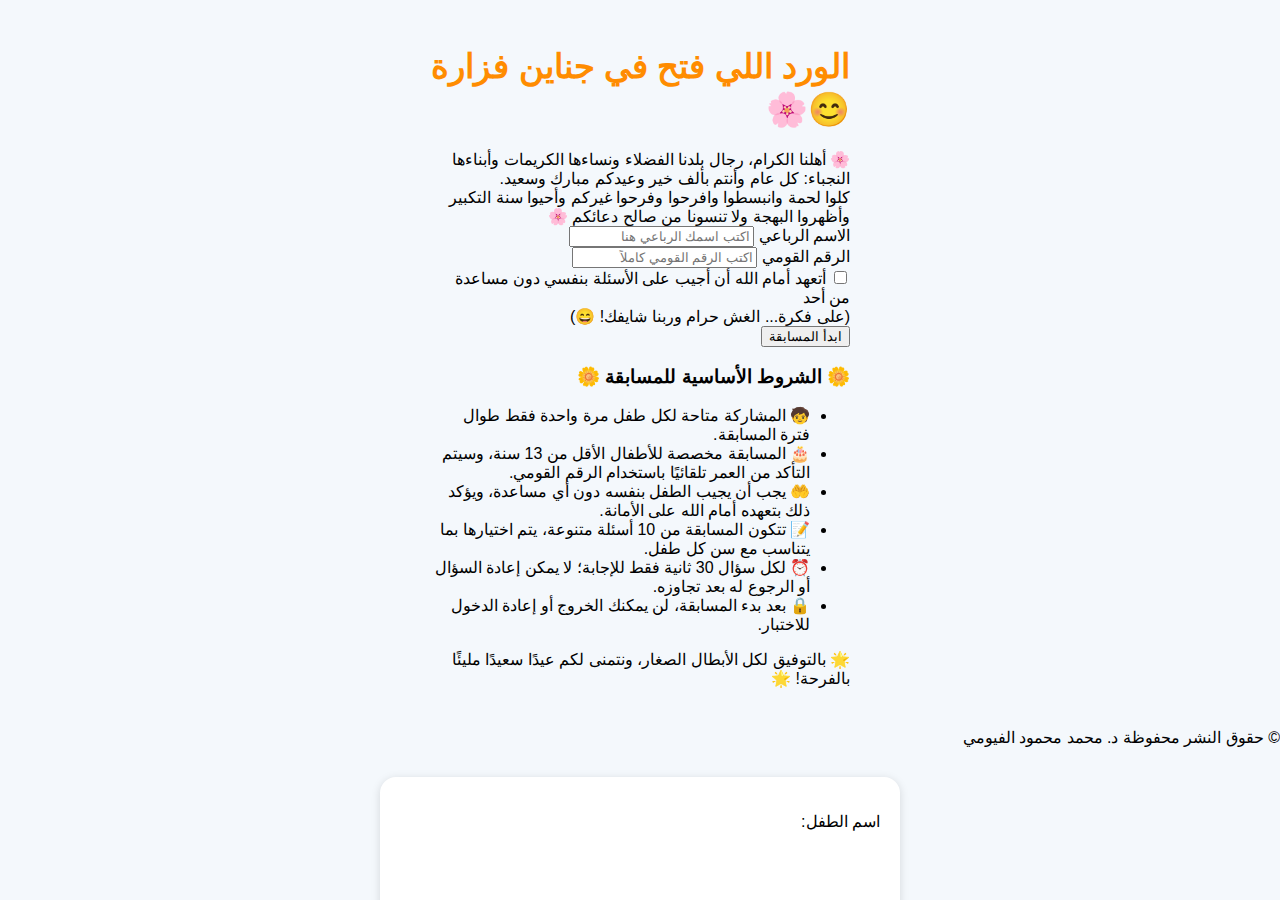
<file: index.html>
<!DOCTYPE html>
<html lang="ar">
<head>
    <meta charset="UTF-8">
    <title>الورد اللي فتح في جناين فزارة</title>
    <meta name="viewport" content="width=device-width, initial-scale=1.0">
    <link rel="stylesheet" href="style.css">
</head>
<body>
    <div class="container">

        <!-- العنوان الرئيسي مع الإيموجي -->
        <h1 class="main-title">
            الورد اللي فتح في جناين فزارة
            <span class="emoji">😊🌸</span>
        </h1>

        <!-- جملة الترحيب داخل إطار لطيف -->
        <div class="welcome-frame">
            <span class="flower">🌸</span>
            <span class="welcome-text">
                أهلنا الكرام، رجال بلدنا الفضلاء ونساءها الكريمات وأبناءها النجباء: كل عام وأنتم بألف خير وعيدكم مبارك وسعيد.<br>
                كلوا لحمة وانبسطوا وافرحوا وفرحوا غيركم وأحيوا سنة التكبير وأظهروا البهجة ولا تنسونا من صالح دعائكم
            </span>
            <span class="flower">🌸</span>
        </div>

        <!-- نموذج البيانات -->
        <form class="entry-form" autocomplete="off">
            <div class="input-group">
                <label for="fullName">الاسم الرباعي</label>
                <input type="text" id="fullName" name="fullName" placeholder="اكتب اسمك الرباعي هنا" required>
            </div>
            <div class="input-group">
                <label for="nid">الرقم القومي</label>
                <input type="text" id="nid" name="nid" placeholder="اكتب الرقم القومي كاملاً" maxlength="14" pattern="\d{14}" required>
            </div>
            <div class="input-group checkbox-group">
                <input type="checkbox" id="commitment" required>
                <label for="commitment" class="commitment-label">
                   أتعهد أمام الله أن أجيب على الأسئلة بنفسي دون مساعدة من أحد
                </label>
            </div>
            <div class="cheat-warning">
                (على فكرة... الغش حرام وربنا شايفك! 😄)
            </div>
            <button type="submit" class="start-btn">ابدأ المسابقة</button>
        </form>

        <!-- الشروط (معاد صياغتها بشكل جذاب) -->
        <div class="rules-box">
            <h3><span class="flower">🌼</span> الشروط الأساسية للمسابقة <span class="flower">🌼</span></h3>
            <ul class="attractive-rules">
                <li>
                    <span class="rule-icon">🧒</span>
                    المشاركة متاحة لكل طفل مرة واحدة فقط طوال فترة المسابقة.
                </li>
                <li>
                    <span class="rule-icon">🎂</span>
                    المسابقة مخصصة للأطفال الأقل من 13 سنة، وسيتم التأكد من العمر تلقائيًا باستخدام الرقم القومي.
                </li>
                <li>
                    <span class="rule-icon">🤲</span>
                    يجب أن يجيب الطفل بنفسه دون أي مساعدة، ويؤكد ذلك بتعهده أمام الله على الأمانة.
                </li>
                <li>
                    <span class="rule-icon">📝</span>
                    تتكون المسابقة من 10 أسئلة متنوعة، يتم اختيارها بما يتناسب مع سن كل طفل.
                </li>
                <li>
                    <span class="rule-icon">⏰</span>
                    لكل سؤال 30 ثانية فقط للإجابة؛ لا يمكن إعادة السؤال أو الرجوع له بعد تجاوزه.
                </li>
                <li>
                    <span class="rule-icon">🔒</span>
                    بعد بدء المسابقة، لن يمكنك الخروج أو إعادة الدخول للاختبار.
                </li>
            </ul>
            <div class="good-luck">
                🌟 بالتوفيق لكل الأبطال الصغار، ونتمنى لكم عيدًا سعيدًا مليئًا بالفرحة! 🌟
            </div>
        </div>
    </div>
    <footer class="footer-bar">
        <span class="copyright-icon">©</span>
        <span>حقوق النشر محفوظة د. محمد محمود الفيومي</span>
    </footer>
    <script>
    // إضافة الكود المطلوب للانتقال التلقائي
    document.querySelector('.entry-form').onsubmit = function(e){
        e.preventDefault();
        // التقاط البيانات
        const fullName = document.getElementById('fullName').value.trim();
        const nid = document.getElementById('nid').value.trim();
        const commitment = document.getElementById('commitment').checked;
        // تحقق الاسم
        if(fullName.split(" ").length < 4){
            alert("يرجى كتابة الاسم الرباعي كاملًا.");
            return;
        }
        // تحقق الرقم القومي
        if(!/^\d{14}$/.test(nid)){
            alert("الرقم القومي يجب أن يكون 14 رقمًا.");
            return;
        }
        // تحقق السن بناءً على الرقم القومي
        const birthYear = nid[0] === '3'
            ? parseInt('20' + nid.slice(1,3))
            : parseInt('19' + nid.slice(1,3));
        const currentYear = new Date().getFullYear();
        let age = currentYear - birthYear;
        if(age >= 13){
            alert("المسابقة مخصصة فقط لمن هم أقل من 13 سنة.");
            return;
        }
        // التزام التعهد
        if(!commitment){
            alert("يجب أن تتعهد أمام الله أنك ستحل بنفسك.");
            return;
        }
        // حفظ البيانات محليًا
        localStorage.setItem('childName', fullName);
        localStorage.setItem('childNID', nid);
        // الانتقال مباشرة لصفحة الاختبار
        window.location.href = "quiz.html";
    }
    </script>
</body>
</html>
<!DOCTYPE html>
<html lang="ar" dir="rtl">
<head>
    <meta charset="UTF-8">
    <title>مسابقة الفزورة</title>
    <meta name="viewport" content="width=500">
    <style>
        body { font-family: 'Cairo', Arial, sans-serif; background: #f4f8fc; margin: 0; padding: 0; }
        .quiz-content { max-width: 480px; margin: 30px auto; background: #fff; border-radius: 16px; box-shadow: 0 2px 10px #0002; padding: 30px 20px; }
        #studentName { color: #0056b3; font-size: 1.4em; font-weight: bold; }
        #timer { font-size: 1.3em; color: #c00; float: left; margin-bottom: 10px; font-weight: bold; }
        #question-box { font-size: 2em; font-weight: bold; margin-bottom: 1.5rem; min-height: 70px; }
        #options-box label {
            font-size: 1.3em; display: block; margin-bottom: 1rem; padding: 0.55rem 1.2rem;
            border-radius: 8px; transition: background 0.3s, color 0.3s, border 0.3s;
            cursor: pointer; border: 2px solid transparent;
        }
        #options-box input[type="radio"] { width: 1.2em; height: 1.2em; margin-right: 0.7em; vertical-align: middle; }
        #confirm-btn, #next-btn {
            font-size: 1.25em; padding: 0.7em 2.2em; border-radius: 8px;
            margin-top: 1.5em; margin-bottom: 1.5em; border: none; background: #0056b3; color: #fff; font-weight: bold;
            cursor: pointer;
        }
        #confirm-btn:disabled { background: #aaa; cursor: not-allowed; }
        #next-btn { background: #888; }
        label.correct { background: #d4f7d4 !important; color: #18771e !important; border: 2px solid #41cf4b; }
        label.incorrect { background: #ffd3d3 !important; color: #b80000 !important; border: 2px solid #ff5757; }
        #result-box { max-width: 480px; margin: 30px auto; display: none; }
    </style>
</head>
<body>
    <div class="quiz-content">
        <div>اسم الطفل: <span id="studentName"></span></div>
        <div style="margin-bottom:10px;"><span id="timer"></span></div>
        <div id="question-box"></div>
        <div id="options-box"></div>
        <button id="confirm-btn" disabled>تأكيد الاختيار</button>
        <button id="next-btn" style="display:none;">السؤال التالي</button>
    </div>
    <div id="result-box"></div>
    <!-- تحميل بنوك الأسئلة -->
    <script src="questions_easy_full.js"></script>
    <script src="questions_medium.js"></script>
    <script src="questions_hard.js"></script>
    <script src="quiz.js"></script>
</body>
</html>
</file>
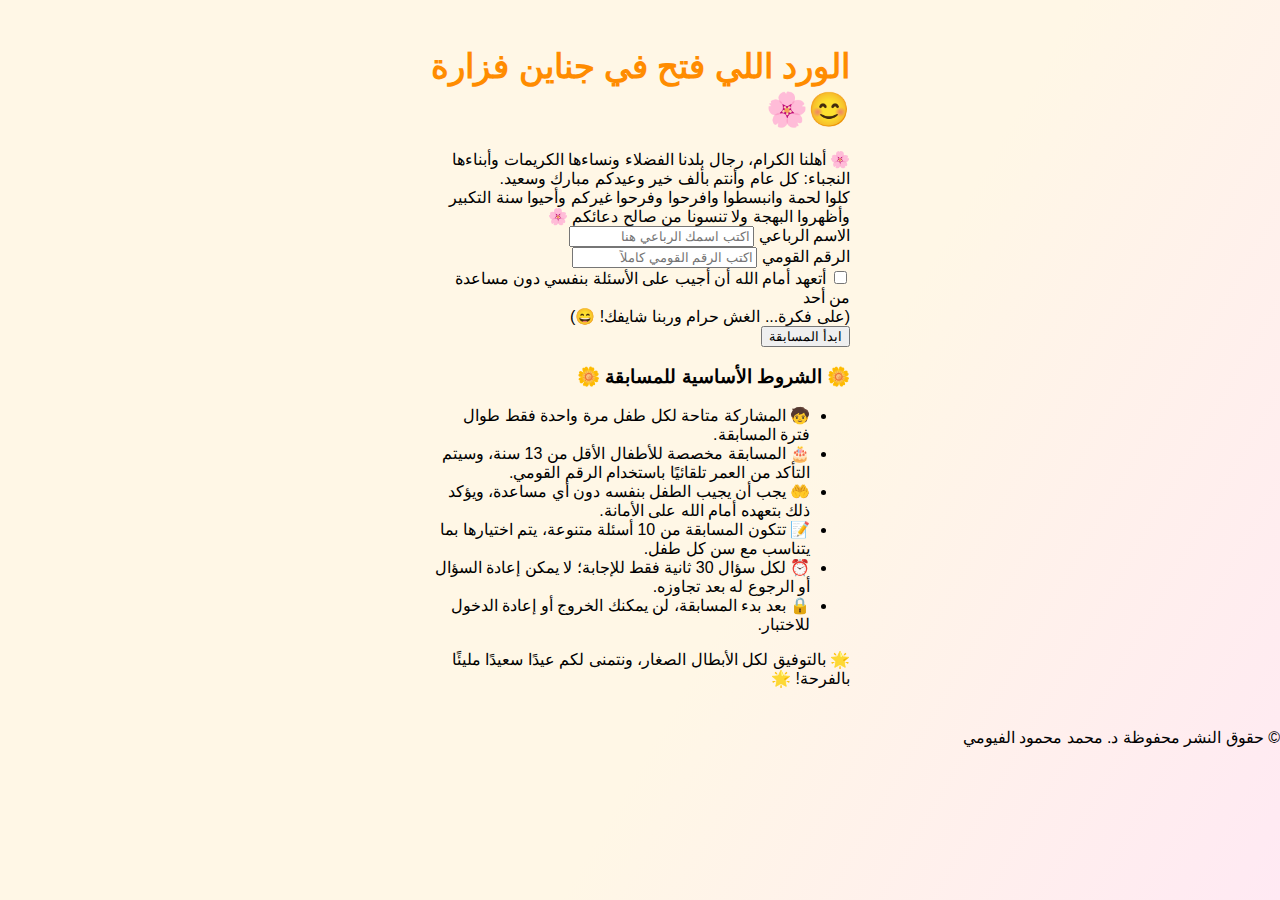
<file: quiz.html>
<!DOCTYPE html>
<html lang="ar">
<head>
    <meta charset="UTF-8">
    <title>امتحان المسابقة</title>
    <meta name="viewport" content="width=device-width, initial-scale=1.0">
    <link rel="stylesheet" href="style.css">
    <link rel="stylesheet" href="quiz.css">
</head>
<body>
    <div class="quiz-container">
        <div class="quiz-header">
            <span id="studentName"></span>
            <span id="studentAge"></span>
        </div>
        <div class="quiz-content">
            <div id="timer-box">
                <span class="timer-icon">⏰</span>
                <span id="timer">30</span>
                <span>ثانية</span>
            </div>
            <div id="question-box"></div>
            <div id="options-box"></div>
            <button id="confirm-btn" disabled>تأكيد الاختيار</button>
            <button id="next-btn" style="display:none">السؤال التالي</button>
        </div>
        <div id="result-box" style="display:none"></div>
    </div>
    <footer class="footer-bar">
        <span class="copyright-icon">©</span>
        <span>حقوق النشر محفوظة د. محمد محمود الفيومي</span>
    </footer>
    <script src="questions.js"></script>
    <script src="quiz.js"></script>
</body>
</html>
</file>
<file: style.css>
@import url('https://fonts.googleapis.com/css2?family=Cairo:wght@700;900&family=Tajawal:wght@700;900&display=swap');

body, html {
    margin: 0;
    padding: 0;
    min-height: 100vh;
    font-family: 'Cairo', 'Tajawal', Arial, sans-serif;
    background: linear-gradient(120deg, #fff7e6 60%, #ffe9f3 100%);
    direction: rtl;
    text-align: right;
}

.container {
    max-width: 420px;
    margin: 0 auto;
    padding: 22px 8px 40px 8px;
}

#start-box, #quiz-box, #result {
    background: #fffdfa;
    border-radius: 18px;
    box-shadow: 0 6px 24px rgba(255, 184, 108, 0.13);
    padding: 30px 13px 22px 13px;
    margin-top: 30px;
    border: 2px solid #ffe2a8;
    text-align: center;
    transition: box-shadow 0.2s;
}

h1 {
    font-size: 2.1em;
    color: #ff8c00;
    margin-bottom: 18px;
    font-family: 'Cairo', 'Tajawal', Arial, sans-serif;
    font-weight: 900;
    letter-spacing: 1px;
    line-height: 1.3;
}

/* نموذج الإدخال */
#start-form {
    margin-top: 18px;
}

#start-form input[type="text"] {
    width: 95%;
    padding: 13px 14px;
    margin: 10px 0;
    border: 1.5px solid #ffd86c;
    border-radius: 11px;
    font-size: 1.13em;
    background: #fffdfa;
    transition: border 0.2s, box-shadow 0.2s;
    outline: none;
    box-shadow: 0 2px 10px #fff3cc44;
    font-family: inherit;
    text-align: right;
    direction: rtl;
}

#start-form input[type="text"]:focus {
    border: 1.5px solid #ff8c00;
    background: #fff8e1;
}

#start-form button {
    background: linear-gradient(90deg, #ffcf6c 60%, #ff8c00 100%);
    color: #fff;
    border: none;
    border-radius: 10px;
    padding: 13px 0;
    margin-top: 13px;
    width: 98%;
    font-size: 1.17em;
    font-weight: bold;
    cursor: pointer;
    box-shadow: 0 2px 10px #ffd86c77;
    letter-spacing: 1px;
    transition: background 0.2s, transform 0.2s;
}

#start-form button:hover,
#next-btn:hover {
    background: linear-gradient(90deg, #ff8c00 60%, #ffcf6c 100%);
    transform: scale(1.03);
}

#question {
    font-size: 1.25em;
    font-weight: 700;
    margin-bottom: 16px;
    color: #444;
    min-height: 60px;
}

#answers {
    margin-bottom: 13px;
}

.answer-btn {
    display: block;
    width: 100%;
    padding: 13px 0;
    margin-bottom: 10px;
    font-size: 1.1em;
    color: #333;
    background: #fff3e0;
    border: 1.5px solid #ffd86c;
    border-radius: 10px;
    cursor: pointer;
    box-shadow: 0 1px 5px #ffe7a688;
    transition: background 0.2s, border 0.2s;
    font-family: inherit;
}
.answer-btn:hover:not(:disabled) {
    background: #ffe2a8;
    border: 1.5px solid #ffb300;
}

#next-btn {
    background: linear-gradient(90deg, #ffcf6c 60%, #ff8c00 100%);
    color: #fff;
    border: none;
    border-radius: 10px;
    padding: 12px 0;
    width: 70%;
    font-size: 1.13em;
    font-weight: bold;
    cursor: pointer;
    box-shadow: 0 2px 8px #ffd86c55;
    letter-spacing: 1px;
    margin: 0 auto 10px auto;
    display: block;
    transition: background 0.2s, transform 0.2s;
}

#timer {
    font-size: 1.05em;
    color: #ff6600;
    font-weight: bold;
    margin-right: 8px;
}

/* نتيجة */
#result {
    font-size: 1.3em;
    font-family: inherit;
    color: #3b8500;
    font-weight: 900;
    text-align: center;
    min-height: 60px;
}

/* Responsive */
@media (max-width: 600px) {
    .container {
        padding: 8px 2px 25px 2px;
    }
    #start-box, #quiz-box, #result {
        padding: 17px 4px 15px 4px;
        margin-top: 13px;
    }
    h1 {
        font-size: 1.45em;
    }
    #question {
        font-size: 1.05em;
        min-height: 44px;
    }
    .answer-btn {
        font-size: 1em;
        padding: 11px 0;
    }
    #result {
        font-size: 1.1em;
        min-height: 38px;
    }
}
</file>
<file: quiz.css>
.quiz-container {
    max-width: 430px;
    margin: 30px auto 48px auto;
    background: #fff;
    border-radius: 20px;
    box-shadow: 0 4px 32px #0000001c;
    padding: 28px 12px 18px 12px;
    text-align: center;
}

.quiz-header {
    display: flex;
    justify-content: space-between;
    align-items: center;
    font-size: 1.08em;
    margin-bottom: 15px;
    color: #1976d2;
    font-weight: bold;
    direction: rtl;
    gap: 6px;
}

#timer-box {
    background: #e3f2fd;
    color: #1565c0;
    border-radius: 8px;
    padding: 10px 0;
    width: 120px;
    margin: 0 auto 14px auto;
    font-size: 1.15em;
    font-weight: bold;
    display: flex;
    align-items: center;
    justify-content: center;
    gap: 7px;
    letter-spacing: 1px;
}

.timer-icon {
    font-size: 1.15em;
}

#question-box {
    font-size: 1.13em;
    color: #2e7031;
    font-weight: bold;
    margin-bottom: 17px;
    min-height: 50px;
    direction: rtl;
}

#options-box {
    display: flex;
    flex-direction: column;
    gap: 13px;
    margin-bottom: 18px;
}

.option-btn {
    background: #fffde7;
    color: #424242;
    border: 2px solid #ffe082;
    border-radius: 9px;
    padding: 11px 10px;
    font-size: 1em;
    cursor: pointer;
    transition: background 0.2s, border 0.2s, box-shadow 0.2s;
    text-align: right;
    outline: none;
}
.option-btn.selected,
.option-btn:active {
    background: #fff9c4;
    border-color: #ffd54f;
    color: #388e3c;
    font-weight: bold;
    box-shadow: 0 2px 12px #ffd54f57;
}

#next-btn {
    background: #1565c0;
    color: #fff;
    border: none;
    border-radius: 8px;
    font-size: 1.08em;
    padding: 11px 0;
    margin-top: 7px;
    cursor: pointer;
    transition: background 0.2s;
    font-weight: bold;
    box-shadow: 0 3px 12px #1565c025;
    width: 100%;
    letter-spacing: 1px;
}
#next-btn:disabled {
    background: #bbdefb;
    color: #456;
    cursor: not-allowed;
}

#result-box {
    background: #e8f5e9;
    border: 2px solid #66bb6a;
    border-radius: 13px;
    color: #2e7031;
    font-size: 1.19em;
    font-weight: bold;
    padding: 25px 10px 20px 10px;
    margin-top: 35px;
    letter-spacing: 1px;
    min-height: 100px;
}
</file>
